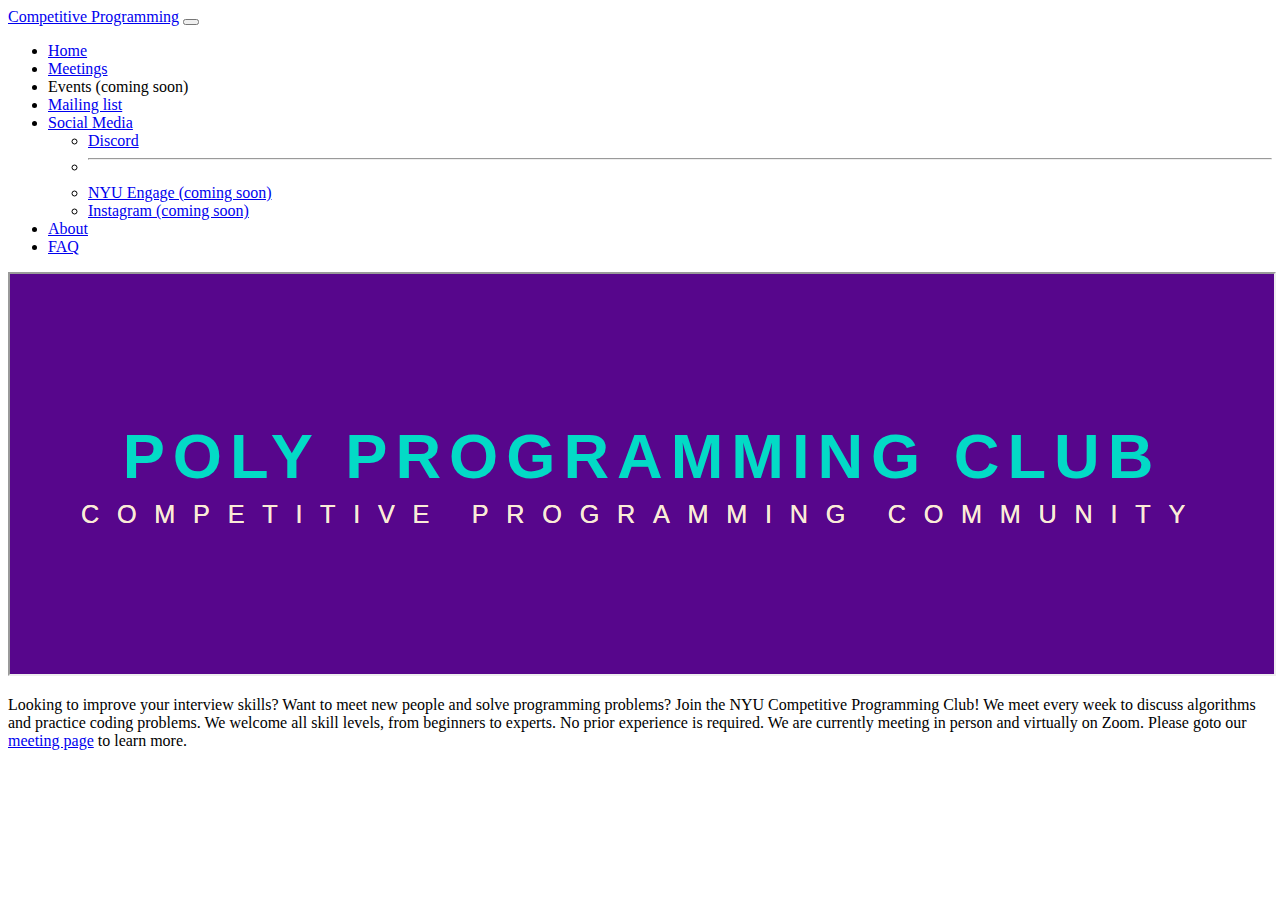
<file: index.html>
<!DOCTYPE html>

<html lang="en">

<head>
  <title>Competitive Programming at NYU</title>

  <meta charset="utf-8">
  <meta name="viewport" content="width=device-width, initial-scale=1, shrink-to-fit=no">
  <link rel="icon" type="image/png" href="logo.png"/>

  <!-- CSS and JS -->
  <link rel="stylesheet" href="style.css">
  <script src="script.js"></script>
  <link href="https://cdn.jsdelivr.net/npm/bootstrap@5.2.1/dist/css/bootstrap.min.css" rel="stylesheet" integrity="sha384-iYQeCzEYFbKjA/T2uDLTpkwGzCiq6soy8tYaI1GyVh/UjpbCx/TYkiZhlZB6+fzT" crossorigin="anonymous">
</head>

<body>
  <div w3-include-html="navbar.html"></div>
  <iframe src="background.html" width=100% height=400rem></iframe>

  <div class="container mt-4">
    <!-- <div w3-include-html="background.html"></div> -->

    <div>
    <p>Looking to improve your interview skills? Want to meet new people and solve programming problems? Join the NYU Competitive Programming Club! We meet every week to discuss algorithms and practice coding problems. We welcome all skill levels, from beginners to experts. No prior experience is required. We are currently meeting in person and virtually on Zoom. Please goto our <a href="meetings.html">meeting page</a> to learn more.
	</p>
    </div>
  </div>

  <script>$(function () { $('nav li a').filter(function () { return this.href === location.href; }).addClass('active'); });</script>
  <script>includeHTML();</script>
  <script src="https://cdn.jsdelivr.net/npm/bootstrap@5.2.1/dist/js/bootstrap.bundle.min.js" integrity="sha384-u1OknCvxWvY5kfmNBILK2hRnQC3Pr17a+RTT6rIHI7NnikvbZlHgTPOOmMi466C8" crossorigin="anonymous"></script>
</body>

</html>
</file>
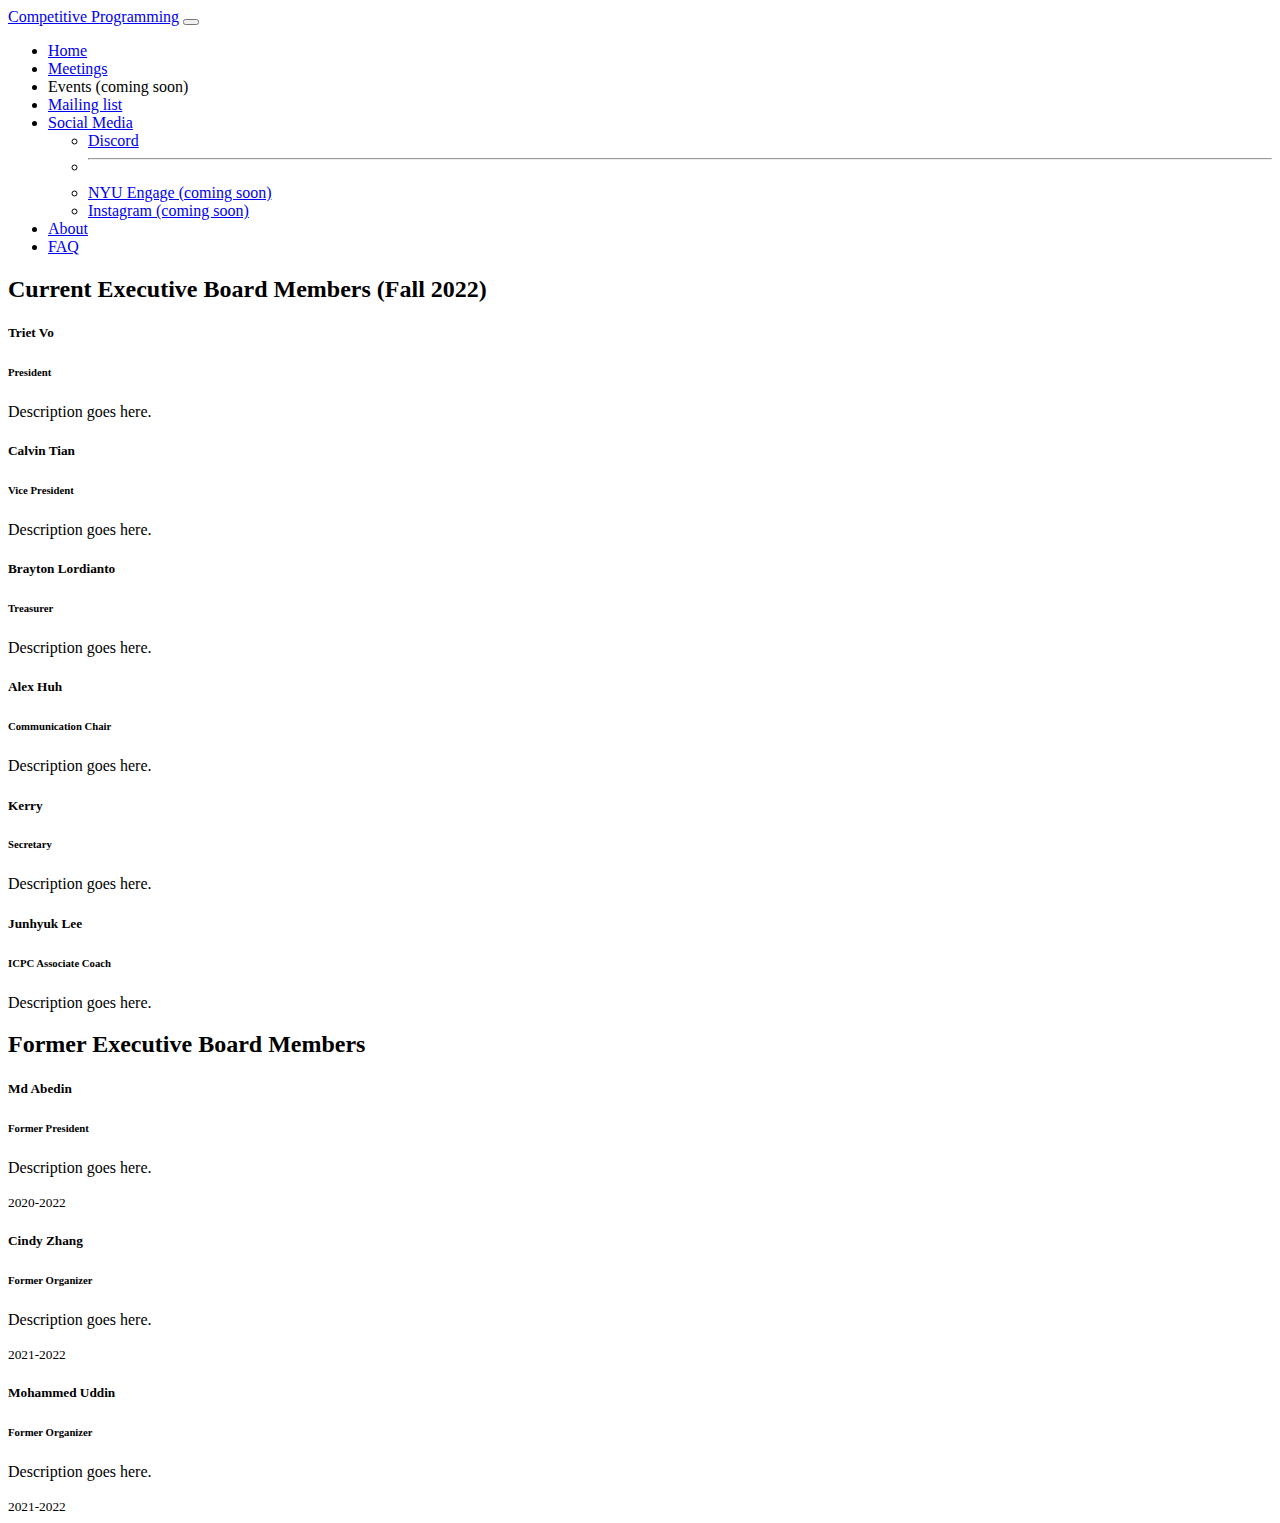
<file: about.html>
<!DOCTYPE html>

<html lang="en">

<head>
  <title>About</title>

  <meta charset="utf-8">
  <meta name="viewport" content="width=device-width, initial-scale=1, shrink-to-fit=no">
  <link rel="icon" type="image/png" href="logo.png"/>

  <!-- CSS and JS -->
  <link rel="stylesheet" href="style.css">
  <script src="script.js"></script>
  <link href="https://cdn.jsdelivr.net/npm/bootstrap@5.2.1/dist/css/bootstrap.min.css" rel="stylesheet" integrity="sha384-iYQeCzEYFbKjA/T2uDLTpkwGzCiq6soy8tYaI1GyVh/UjpbCx/TYkiZhlZB6+fzT" crossorigin="anonymous">
</head>

<body>
  <div w3-include-html="navbar.html"></div>

  <div class="container mt-4">
    <!-- page content goes here -->
    <h2 class="text-center">Current Executive Board Members (Fall 2022)</h2>

    <div class="row justify-content-md-center row-cols-1 row-cols-sm-2 row-cols-md-3 row-cols-lg-4 g-4 mx-lg-5 mb-5 mt-1">
    <!-- <div class="row row-cols-1 row-cols-sm-2 row-cols-md-3 row-cols-lg-4 g-4"> -->
      <div class="col">
        <div class="card h-100">
          <!-- <img src="..." class="card-img-top" alt="img goes here"> -->
          <div class="card-body">
            <h5 class="card-title">Triet Vo</h5>
            <h6 class="card-subtitle mb-2 text-muted">President</h4>
            <p class="card-text">Description goes here.</p>
          </div>
          <!-- <div class="card-footer">
            <small class="text-muted">President</small>
          </div> -->
        </div>
      </div>
      <div class="col">
        <div class="card h-100">
          <!-- <img src="..." class="card-img-top" alt="img goes here"> -->
          <div class="card-body">
            <h5 class="card-title">Calvin Tian</h5>
            <h6 class="card-subtitle mb-2 text-muted">Vice President</h4>
            <p class="card-text">Description goes here.</p>
          </div>
          <!-- <div class="card-footer">
            <small class="text-muted">Vice President</small>
          </div> -->
        </div>
      </div>
      <div class="col">
        <div class="card h-100">
          <!-- <img src="..." class="card-img-top" alt="img goes here"> -->
          <div class="card-body">
            <h5 class="card-title">Brayton Lordianto</h5>
            <h6 class="card-subtitle mb-2 text-muted">Treasurer</h4>
            <p class="card-text">Description goes here.</p>
          </div>
          <!-- <div class="card-footer">
            <small class="text-muted">Treasurer</small>
          </div> -->
        </div>
      </div>
      <div class="col">
        <div class="card h-100">
          <!-- <img src="..." class="card-img-top" alt="img goes here"> -->
          <div class="card-body">
            <h5 class="card-title">Alex Huh</h5>
            <h6 class="card-subtitle mb-2 text-muted">Communication Chair</h4>
            <p class="card-text">Description goes here.</p>
          </div>
          <!-- <div class="card-footer">
            <small class="text-muted">Communication Chair</small>
          </div> -->
        </div>
      </div>
      <div class="col">
        <div class="card h-100">
          <!-- <img src="..." class="card-img-top" alt="img goes here"> -->
          <div class="card-body">
            <h5 class="card-title">Kerry</h5>
            <h6 class="card-subtitle mb-2 text-muted">Secretary</h4>
            <p class="card-text">Description goes here.</p>
          </div>
          <!-- <div class="card-footer">
            <small class="text-muted">Secretary</small>
          </div> -->
        </div>
      </div>
      <div class="col">
        <div class="card h-100">
          <!-- <img src="..." class="card-img-top" alt="img goes here"> -->
          <div class="card-body">
            <h5 class="card-title">Junhyuk Lee</h5>
            <h6 class="card-subtitle mb-2 text-muted">ICPC Associate Coach</h4>
            <p class="card-text">Description goes here.</p>
          </div>
          <!-- <div class="card-footer">
            <small class="text-muted">ICPC Associate Coach</small>
          </div> -->
        </div>
      </div>
    </div>

    <h2 class="text-center">Former Executive Board Members</h2>

    <div class="row justify-content-md-center row-cols-1 row-cols-sm-2 row-cols-md-3 row-cols-lg-4 g-4 mx-lg-5 mb-5 mt-1">
      <div class="col">
        <div class="card h-100">
          <!-- <img src="..." class="card-img-top" alt="img goes here"> -->
          <div class="card-body">
            <h5 class="card-title">Md Abedin</h5>
            <h6 class="card-subtitle mb-2 text-muted">Former President</h4>
            <p class="card-text">Description goes here.</p>
          </div>
          <div class="card-footer">
            <small class="text-muted">2020-2022</small>
          </div>
        </div>
      </div>
      <div class="col">
        <div class="card h-100">
          <!-- <img src="..." class="card-img-top" alt="img goes here"> -->
          <div class="card-body">
            <h5 class="card-title">Cindy Zhang</h5>
            <h6 class="card-subtitle mb-2 text-muted">Former Organizer</h4>
            <p class="card-text">Description goes here.</p>
          </div>
          <div class="card-footer">
            <small class="text-muted">2021-2022</small>
          </div>
        </div>
      </div>
      <div class="col">
        <div class="card h-100">
          <!-- <img src="..." class="card-img-top" alt="img goes here"> -->
          <div class="card-body">
            <h5 class="card-title">Mohammed Uddin</h5>
            <h6 class="card-subtitle mb-2 text-muted">Former Organizer</h4>
            <p class="card-text">Description goes here.</p>
          </div>
          <div class="card-footer">
            <small class="text-muted">2021-2022</small>
          </div>
        </div>
      </div>
    </div>




  </div>  <!--Main content container div-->

  <script>$(function () { $('nav li a').filter(function () { return this.href === location.href; }).addClass('active'); });</script>
  <script>includeHTML();</script>
  <script src="https://cdn.jsdelivr.net/npm/bootstrap@5.2.1/dist/js/bootstrap.bundle.min.js" integrity="sha384-u1OknCvxWvY5kfmNBILK2hRnQC3Pr17a+RTT6rIHI7NnikvbZlHgTPOOmMi466C8" crossorigin="anonymous"></script>
</body>

</html>
</file>
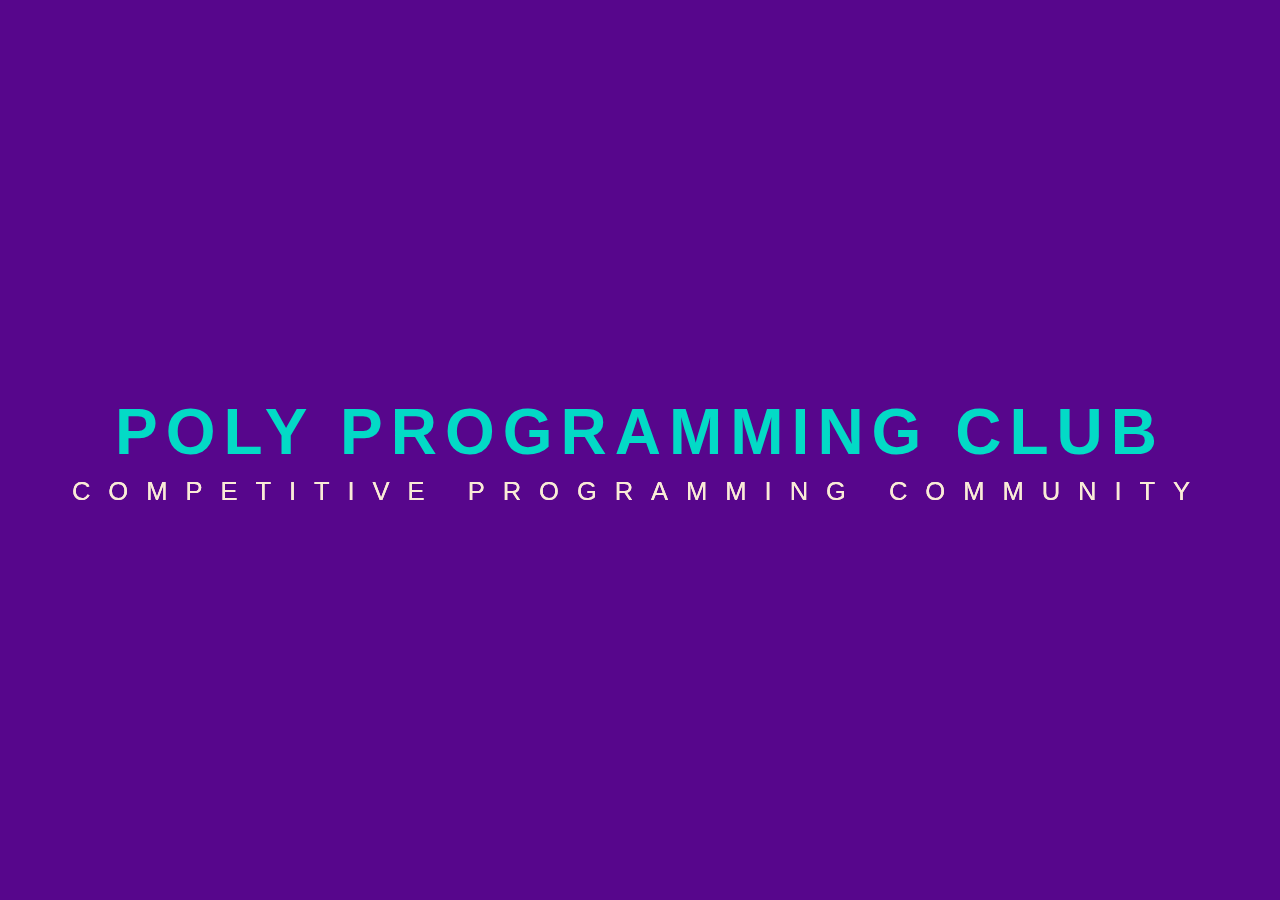
<file: background.html>
<!DOCTYPE html>
<html lang="en">

<head>
    <meta charset="UTF-8">
    <meta http-equiv="X-UA-Compatible" content="IE=edge">
    <meta name="viewport" content="width=device-width, initial-scale=1.0">
    <title>Document</title>
    <style>
        * {
            margin: 0;
            padding: 0;
            box-sizing: border-box;
        }

        canvas {
            background-color: #57068c;
        }

        body {
            font-family: "ROBOTO", sans-serif;
        }

        .background-nav,
        .slider {
            display: flex;
            flex-direction: column;
            justify-content: center;
            align-items: center;
            height: 100vh;
            position: relative;
            background-color: #1e1f26;
            text-align: center;
            padding: 0 2em;
        }

        .background-nav h1,
        .slider h1 {
            font-family: "Josefin Sans", sans-serif;
            font-size: 5vw;
            margin: 0;
            padding-bottom: 0.5rem;
            letter-spacing: 0.5rem;
            color: #03dac6;
            transition: all 0.3s ease;
            z-index: 3;
        }

        h1:hover {
            transform: translate3d(0, -10px, 22px);
            color: #ff0266;
        }

        .slider h2 {
            font-size: 2vw;
            letter-spacing: 0.3rem;
            font-family: "ROBOTO", sans-serif;
            font-weight: 300;
            color: #faebd7;
            z-index: 4;
        }

        h3.span {
            font-size: 2vw;
            letter-spacing: 0.7em;
            font-family: "ROBOTO", sans-serif;
            font-weight: 300;
            color: #faebd7;
            z-index: 4;
        }

        span:hover {
            color: #ff0266;
            font-weight: 500;
            font-size: 2.2vw;
        }

        a {
            text-decoration: none;
        }

        .background-nav-container {
            display: flex;
            flex-direction: row;
            position: absolute;
            bottom: 0;
            width: 100%;
            height: 75px;
            box-shadow: 20px 20px 50px rgba(0, 0, 0, 0.5);
            background: #1e1f26;
            z-index: 10;
            transition: all 0.3s cubic-bezier(0.19, 1, 0.22, 1);
        }

        .background-nav-container--top-first {
            position: fixed;
            top: 75px;
            transition: all 0.3s cubic-bezier(0.19, 1, 0.22, 1);
        }

        .background-nav-container--top-second {
            position: fixed;
            top: 0;
        }

        .background-nav-tab {
            display: flex;
            justify-content: center;
            align-items: center;
            flex: 1;
            color: #03dac6;
            letter-spacing: 0.1rem;
            transition: all 0.5s ease;
            font-size: 2vw;
        }

        .background-nav-tab:hover {
            color: #1e1f26;
            background: #03dac6;
            transition: all 0.5s ease;
        }

        .background-nav-tab-slider {
            position: absolute;
            bottom: 0;
            width: 0;
            height: 2px;
            background: #03dac6;
            transition: left 0.3s ease;
        }

        /* .background {
            position: absolute;
            height: 90vh;
            top: 0;
            bottom: 0;
            left: 0;
            right: 0;
            z-index: auto;
        } */

        @media (min-width: 800px) {

            .background-nav h1,
            .slider h1 {
                font-size: 5vw;
            }

            .background-nav h2,
            .slider h2 {
                font-size: 3vw;
            }

            .background-nav-tab {
                font-size: 3vw;
            }
        }

        @media screen only (min-width: 360px) {

            .background-nav h1,
            .slider h1 {
                font-size: 8vw;
            }

            .background-nav h2,
            .slider h2 {
                font-size: 2vw;
                letter-spacing: 0.2vw;
            }

            .background-nav-tab {
                font-size: 1.2vw;
            }
        }

        .background {
            position: fixed;
            /* height: 100vh; */
            height: 100%;
            width: 100%;
            top: 0;
            bottom: 0;
            left: 0;
            right: 0;
            z-index: 0;
        }

        .loader span {
            color: #faebd7;
            text-shadow: 0 0 0 #faebd7;
            -webkit-animation: loading 1s ease-in-out infinite alternate;
        }

        @-webkit-keyframes loading {
            to {
                text-shadow: 20px 0 70px #ff0266;
                color: #ff0266;
            }
        }

        .loader span:nth-child(2) {
            -webkit-animation-delay: 0.1s;
        }

        .loader span:nth-child(3) {
            -webkit-animation-delay: 0.2s;
        }

        .loader span:nth-child(4) {
            -webkit-animation-delay: 0.3s;
        }

        .loader span:nth-child(5) {
            -webkit-animation-delay: 0.4s;
        }

        .loader span:nth-child(6) {
            -webkit-animation-delay: 0.5s;
        }

        .loader span:nth-child(7) {
            -webkit-animation-delay: 0.6s;
        }

        .loader span:nth-child(8) {
            -webkit-animation-delay: 0.7s;
        }

        .loader span:nth-child(9) {
            -webkit-animation-delay: 0.8s;
        }

        .loader span:nth-child(10) {
            -webkit-animation-delay: 0.9s;
        }

        .loader span:nth-child(11) {
            -webkit-animation-delay: 1s;
        }

        .loader span:nth-child(12) {
            -webkit-animation-delay: 1.1s;
        }

        .loader span:nth-child(13) {
            -webkit-animation-delay: 1.2s;
        }

        .loader span:nth-child(14) {
            -webkit-animation-delay: 1.3s;
        }

        .loader span:nth-child(15) {
            -webkit-animation-delay: 1.4s;
        }

        .loader span:nth-child(16) {
            -webkit-animation-delay: 1.5s;
        }

        .loader span:nth-child(17) {
            -webkit-animation-delay: 1.6s;
        }

        .loader span:nth-child(18) {
            -webkit-animation-delay: 1.7s;
        }

        .loader span:nth-child(19) {
            -webkit-animation-delay: 1.8s;
        }

        .loader span:nth-child(20) {
            -webkit-animation-delay: 1.9s;
        }

        .loader span:nth-child(21) {
            -webkit-animation-delay: 2s;
        }

        .loader span:nth-child(22) {
            -webkit-animation-delay: 2.1s;
        }

    </style>
    <script>

        window.onload = function () {
            Particles.init({
                selector: ".background"
            });
        };
        const particles = Particles.init({
            selector: ".background",
            color: ["#03dac6", "#ff0266", "#000000"],
            connectParticles: true,
            responsive: [
                {
                    breakpoint: 768,
                    options: {
                        color: ["#faebd7", "#03dac6", "#ff0266"],
                        maxParticles: 43,
                        connectParticles: false
                    }
                }
            ]
        });

        class background-navigationPage {
            constructor() {
                this.currentId = null;
                this.currentTab = null;
                this.tabContainerHeight = 70;
                this.lastScroll = 0;
                let self = this;
                $(".background-nav-tab").click(function () {
                    self.onTabClick(event, $(this));
                });
                $(window).scroll(() => {
                    this.onScroll();
                });
                $(window).resize(() => {
                    this.onResize();
                });
            }

            onTabClick(event, element) {
                event.preventDefault();
                let scrollTop =
                    $(element.attr("href")).offset().top - this.tabContainerHeight + 1;
                $("html, body").animate({ scrollTop: scrollTop }, 600);
            }

            onScroll() {
                this.checkHeaderPosition();
                this.findCurrentTabSelector();
                this.lastScroll = $(window).scrollTop();
            }

            onResize() {
                if (this.currentId) {
                    this.setSliderCss();
                }
            }

            checkHeaderPosition() {
                const headerHeight = 75;
                if ($(window).scrollTop() > headerHeight) {
                    $(".background-nav-container").addClass("background-nav-container--scrolled");
                } else {
                    $(".background-nav-container").removeClass("background-nav-container--scrolled");
                }
                let offset =
                    $(".background-nav").offset().top +
                    $(".background-nav").height() -
                    this.tabContainerHeight -
                    headerHeight;
                if (
                    $(window).scrollTop() > this.lastScroll &&
                    $(window).scrollTop() > offset
                ) {
                    $(".background-nav-container").addClass("background-nav-container--move-up");
                    $(".background-nav-container").removeClass("background-nav-container--top-first");
                    $(".background-nav-container").addClass("background-nav-container--top-second");
                } else if (
                    $(window).scrollTop() < this.lastScroll &&
                    $(window).scrollTop() > offset
                ) {
                    $(".background-nav-container").removeClass("background-nav-container--move-up");
                    $(".background-nav-container").removeClass("background-nav-container--top-second");
                    $(".background-nav-container-container").addClass("background-nav-container--top-first");
                } else {
                    $(".background-nav-container").removeClass("background-nav-container--move-up");
                    $(".background-nav-container").removeClass("background-nav-container--top-first");
                    $(".background-nav-container").removeClass("background-nav-container--top-second");
                }
            }

            findCurrentTabSelector(element) {
                let newCurrentId;
                let newCurrentTab;
                let self = this;
                $(".background-nav-tab").each(function () {
                    let id = $(this).attr("href");
                    let offsetTop = $(id).offset().top - self.tabContainerHeight;
                    let offsetBottom =
                        $(id).offset().top + $(id).height() - self.tabContainerHeight;
                    if (
                        $(window).scrollTop() > offsetTop &&
                        $(window).scrollTop() < offsetBottom
                    ) {
                        newCurrentId = id;
                        newCurrentTab = $(this);
                    }
                });
                if (this.currentId != newCurrentId || this.currentId === null) {
                    this.currentId = newCurrentId;
                    this.currentTab = newCurrentTab;
                    this.setSliderCss();
                }
            }

            setSliderCss() {
                let width = 0;
                let left = 0;
                if (this.currentTab) {
                    width = this.currentTab.css("width");
                    left = this.currentTab.offset().left;
                }
                $(".background-nav-tab-slider").css("width", width);
                $(".background-nav-tab-slider").css("left", left);
            }
        }

        new background - navigationPage();
  /* Credit and Thanks:
                    Matrix - Particles.js;
                    SliderJS - Ettrics;
                    Design - Sara Mazal Web;
                    Fonts - Google Fonts
                    */

    </script>
</head>

<body>
    <div class="background-nav">
        <h1>POLY PROGRAMMING CLUB</h1>
        <h3 class="span loader"><span class="m">C</span><span class="m">O</span><span class="m">M</span><span class="m">P</span><span class="m">E</span><span class="m">T</span><span class="m">I</span><span class="m">T</span><span class="m">I</span><span class="m">V</span><span class="m">E</span><span class="m">&nbsp;</span><span class="m">P</span><span class="m">R</span><span class="m">O</span><span class="m">G</span><span class="m">R</span><span class="m">A</span><span class="m">M</span><span class="m">M</span><span class="m">I</span><span class="m">N</span><span class="m">G</span><span class="m">&nbsp;</span><span class="m">C</span><span class="m">O</span><span class="m">M</span><span class="m">M</span><span class="m">U</span><span class="m">N</span><span class="m">I</span><span class="m">T</span><span class="m">Y</span></h3>
    </div>
    <div><canvas class="background"></canvas></div>
</body>

</html>
</file>
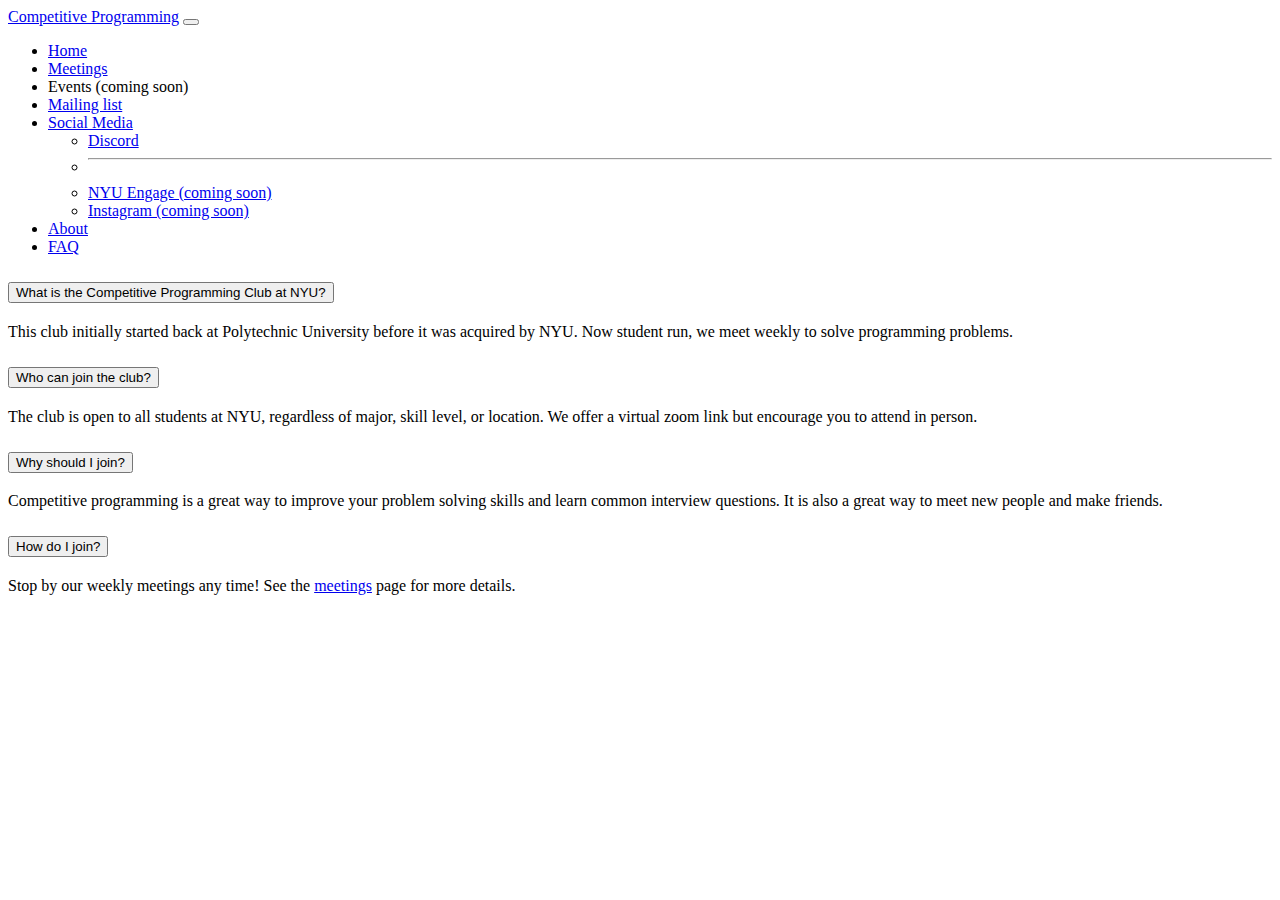
<file: faq.html>
<!DOCTYPE html>

<html lang="en">

<head>
  <title>Competitive Programming at NYU</title>

  <meta charset="utf-8">
  <meta name="viewport" content="width=device-width, initial-scale=1, shrink-to-fit=no">
  <link rel="icon" type="image/png" href="logo.png"/>

  <!-- CSS and JS -->
  <link rel="stylesheet" href="style.css">
  <script src="script.js"></script>
  <link href="https://cdn.jsdelivr.net/npm/bootstrap@5.2.1/dist/css/bootstrap.min.css" rel="stylesheet" integrity="sha384-iYQeCzEYFbKjA/T2uDLTpkwGzCiq6soy8tYaI1GyVh/UjpbCx/TYkiZhlZB6+fzT" crossorigin="anonymous">
</head>

<body>
  <div w3-include-html="navbar.html"></div>

  <div class="container mt-4">
    <div class="accordion" id="accordionExample">
      <div class="accordion-item">
        <h2 class="accordion-header" id="headingOne">
          <button class="accordion-button" type="button" data-bs-toggle="collapse" data-bs-target="#collapseOne" aria-expanded="true" aria-controls="collapseOne">
            What is the Competitive Programming Club at NYU?
          </button>
        </h2>
        <div id="collapseOne" class="accordion-collapse collapse show" aria-labelledby="headingOne" data-bs-parent="#accordionExample">
          <div class="accordion-body">
            This club initially started back at Polytechnic University before it was acquired by NYU. Now student run, we meet weekly to solve programming problems.
          </div>
        </div>
      </div>
      <div class="accordion-item">
        <h2 class="accordion-header" id="headingTwo">
          <button class="accordion-button collapsed" type="button" data-bs-toggle="collapse" data-bs-target="#collapseTwo" aria-expanded="false" aria-controls="collapseTwo">
            Who can join the club?
          </button>
        </h2>
        <div id="collapseTwo" class="accordion-collapse collapse" aria-labelledby="headingTwo" data-bs-parent="#accordionExample">
          <div class="accordion-body">
            The club is open to all students at NYU, regardless of major, skill level, or location. We offer a virtual zoom link but encourage you to attend in person.
          </div>
        </div>
      </div>
      <div class="accordion-item">
        <h2 class="accordion-header" id="headingThree">
          <button class="accordion-button collapsed" type="button" data-bs-toggle="collapse" data-bs-target="#collapseThree" aria-expanded="false" aria-controls="collapseThree">
            Why should I join?
          </button>
        </h2>
        <div id="collapseThree" class="accordion-collapse collapse" aria-labelledby="headingThree" data-bs-parent="#accordionExample">
          <div class="accordion-body">
            Competitive programming is a great way to improve your problem solving skills and learn common interview questions. It is also a great way to meet new people and make friends.
          </div>
        </div>
      </div>
      <div class="accordion-item">
        <h2 class="accordion-header" id="headingFour">
          <button class="accordion-button collapsed" type="button" data-bs-toggle="collapse" data-bs-target="#collapseFour" aria-expanded="false" aria-controls="collapseFour">
            How do I join?
          </button>
        </h2>
        <div id="collapseFour" class="accordion-collapse collapse" aria-labelledby="headingFour" data-bs-parent="#accordionExample">
          <div class="accordion-body">
            Stop by our weekly meetings any time! See the <a href="meetings.html">meetings</a> page for more details.
          </div>
        </div>
      </div>
    </div>
  </div>

  <script>$(function () { $('nav li a').filter(function () { return this.href === location.href; }).addClass('active'); });</script>
  <script>includeHTML();</script>
  <script src="https://cdn.jsdelivr.net/npm/bootstrap@5.2.1/dist/js/bootstrap.bundle.min.js" integrity="sha384-u1OknCvxWvY5kfmNBILK2hRnQC3Pr17a+RTT6rIHI7NnikvbZlHgTPOOmMi466C8" crossorigin="anonymous"></script>
</body>

</html>
</file>
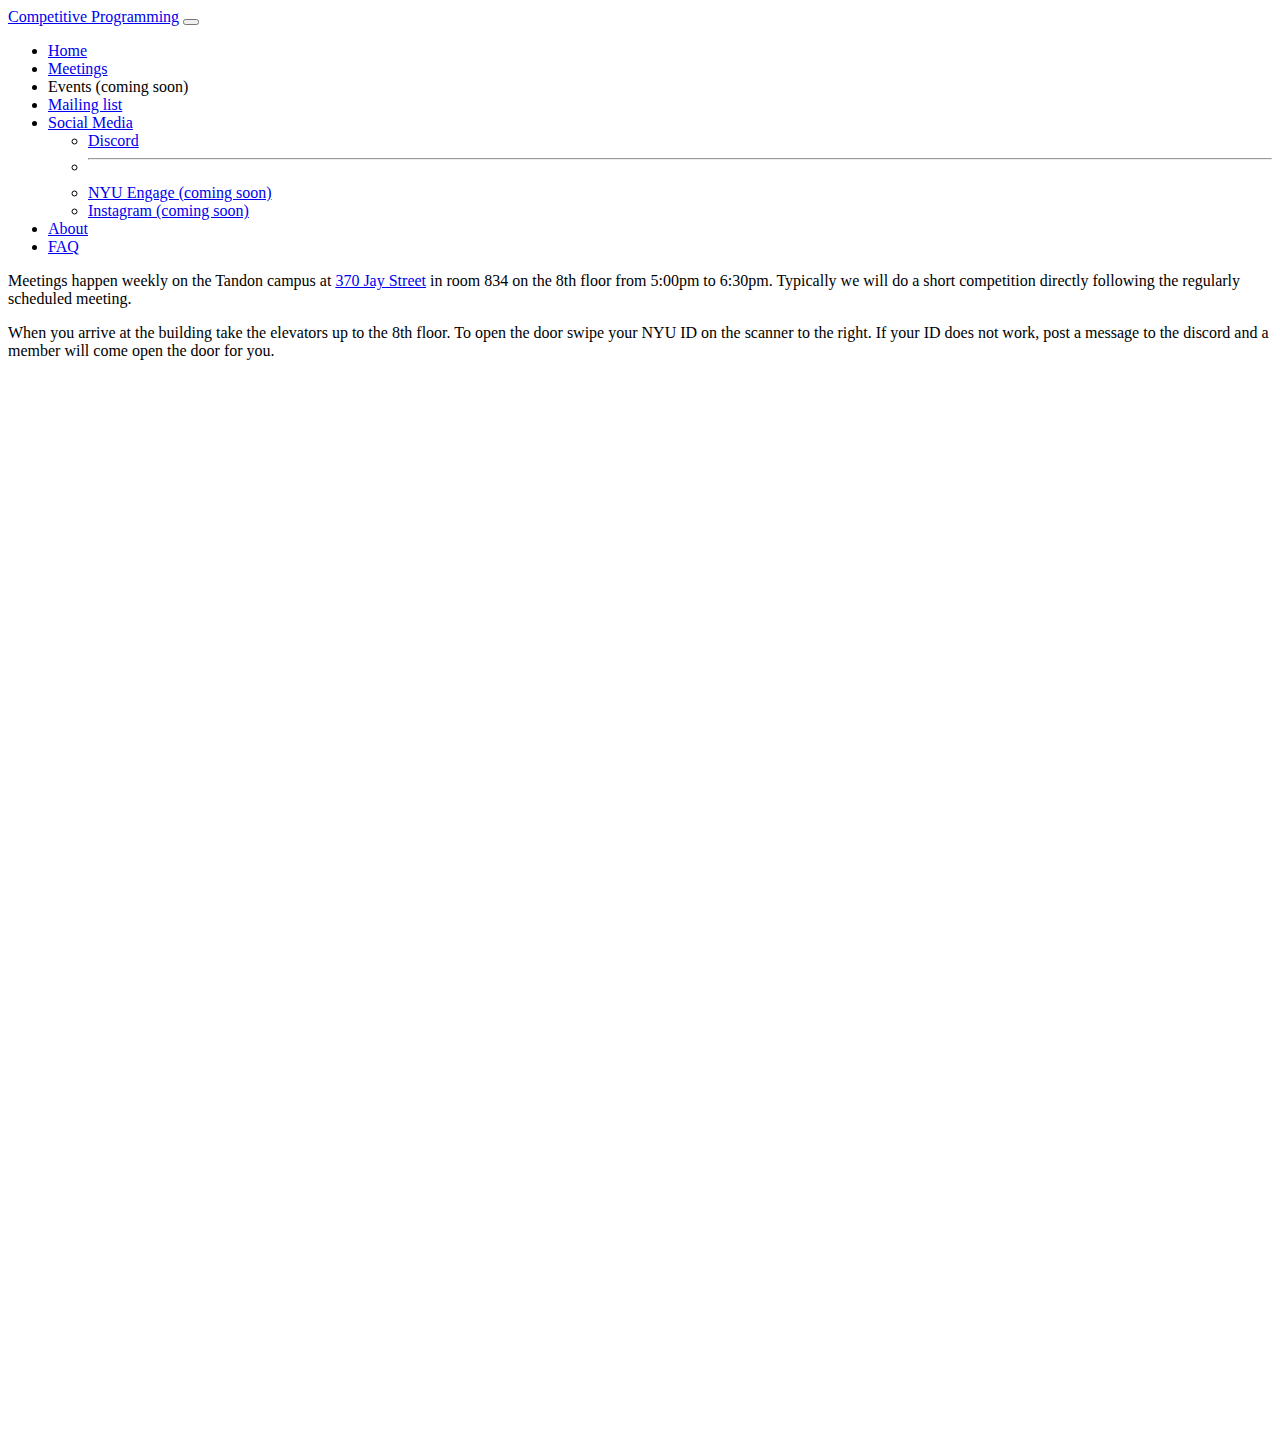
<file: meetings.html>
<!DOCTYPE html>

<html lang="en">

<head>
  <title>Competitive Programming at NYU</title>

  <meta charset="utf-8">
  <meta name="viewport" content="width=device-width, initial-scale=1, shrink-to-fit=no">
  <link rel="icon" type="image/png" href="logo.png"/>

  <!-- CSS and JS -->
  <link rel="stylesheet" href="style.css">
  <script src="script.js"></script>
  <link href="https://cdn.jsdelivr.net/npm/bootstrap@5.2.1/dist/css/bootstrap.min.css" rel="stylesheet" integrity="sha384-iYQeCzEYFbKjA/T2uDLTpkwGzCiq6soy8tYaI1GyVh/UjpbCx/TYkiZhlZB6+fzT" crossorigin="anonymous">
</head>

<body>
  <div w3-include-html="navbar.html"></div>

  <div class="container mt-4">
    <p>Meetings happen weekly on the Tandon campus at <a href="https://goo.gl/maps/B1edUK7Tbrg7eqXv9">370 Jay Street</a> in room 834 on the 8th floor from 5:00pm to 6:30pm. Typically we will do a short competition directly following the regularly scheduled meeting.</p>
    <p>When you arrive at the building take the elevators up to the 8th floor. To open the door swipe your NYU ID on the scanner to the right. If your ID does not work, post a message to the discord and a member will come open the door for you.</p>

    <div><iframe src="https://www.google.com/maps/embed?pb=!1m18!1m12!1m3!1d3025.140120037597!2d-73.98964998408997!3d40.692911579334066!2m3!1f0!2f0!3f0!3m2!1i1024!2i768!4f13.1!3m3!1m2!1s0x89c25a4bc1eb7b11%3A0xe33785c6b51a38f1!2s370%20Jay%20St%2C%20Brooklyn%2C%20NY%2011201!5e0!3m2!1sen!2sus!4v1663554310130!5m2!1sen!2sus" width="100%" height="450" style="border:0;" allowfullscreen="" loading="lazy" referrerpolicy="no-referrer-when-downgrade"></iframe></div>
    <div><iframe src="https://calendar.google.com/calendar/embed?src=c_6cc84c4a199f9b6a8b316b8ce0fba58e23f6a2f9063c14edc85caba287ccf84b%40group.calendar.google.com&ctz=America%2FNew_York" style="border: 0" width="100%" height="600" frameborder="0" scrolling="no"></iframe></div>
  </div>

  <script>$(function () { $('nav li a').filter(function () { return this.href === location.href; }).addClass('active'); });</script>
  <script>includeHTML();</script>
  <script src="https://cdn.jsdelivr.net/npm/bootstrap@5.2.1/dist/js/bootstrap.bundle.min.js" integrity="sha384-u1OknCvxWvY5kfmNBILK2hRnQC3Pr17a+RTT6rIHI7NnikvbZlHgTPOOmMi466C8" crossorigin="anonymous"></script>
</body>

</html>
</file>
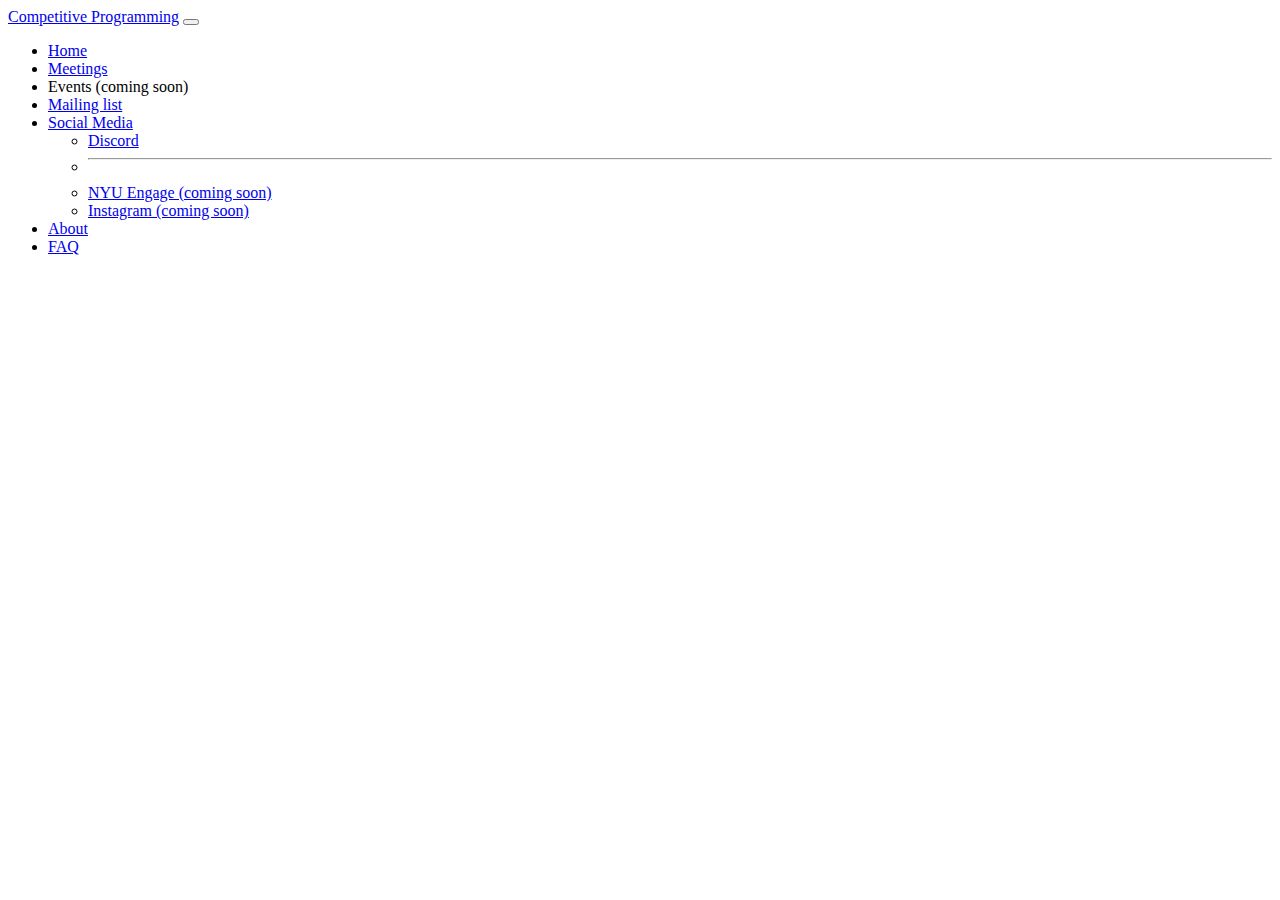
<file: template.html>
<!DOCTYPE html>

<html lang="en">

<head>
  <title>Competitive Programming at NYU</title>

  <meta charset="utf-8">
  <meta name="viewport" content="width=device-width, initial-scale=1, shrink-to-fit=no">
  <link rel="icon" type="image/png" href="logo.png"/>

  <!-- CSS and JS -->
  <link rel="stylesheet" href="style.css">
  <script src="script.js"></script>
  <link href="https://cdn.jsdelivr.net/npm/bootstrap@5.2.1/dist/css/bootstrap.min.css" rel="stylesheet" integrity="sha384-iYQeCzEYFbKjA/T2uDLTpkwGzCiq6soy8tYaI1GyVh/UjpbCx/TYkiZhlZB6+fzT" crossorigin="anonymous">
</head>

<body>
  <div w3-include-html="navbar.html"></div>

  <div class="container mt-4">
    <!-- page content goes here -->
  </div>

  <script>$(function () { $('nav li a').filter(function () { return this.href === location.href; }).addClass('active'); });</script>
  <script>includeHTML();</script>
  <script src="https://cdn.jsdelivr.net/npm/bootstrap@5.2.1/dist/js/bootstrap.bundle.min.js" integrity="sha384-u1OknCvxWvY5kfmNBILK2hRnQC3Pr17a+RTT6rIHI7NnikvbZlHgTPOOmMi466C8" crossorigin="anonymous"></script>
</body>

</html>
</file>
<file: style.css>
/* .center {
  margin: auto;
  width: 50%;
  padding: 10px;
} */

/* .navbar {
  overflow: hidden;
  background-color: #333;
  background-color: #4CAF50;
} */
/* .active {
  color: white;
} */
</file>
